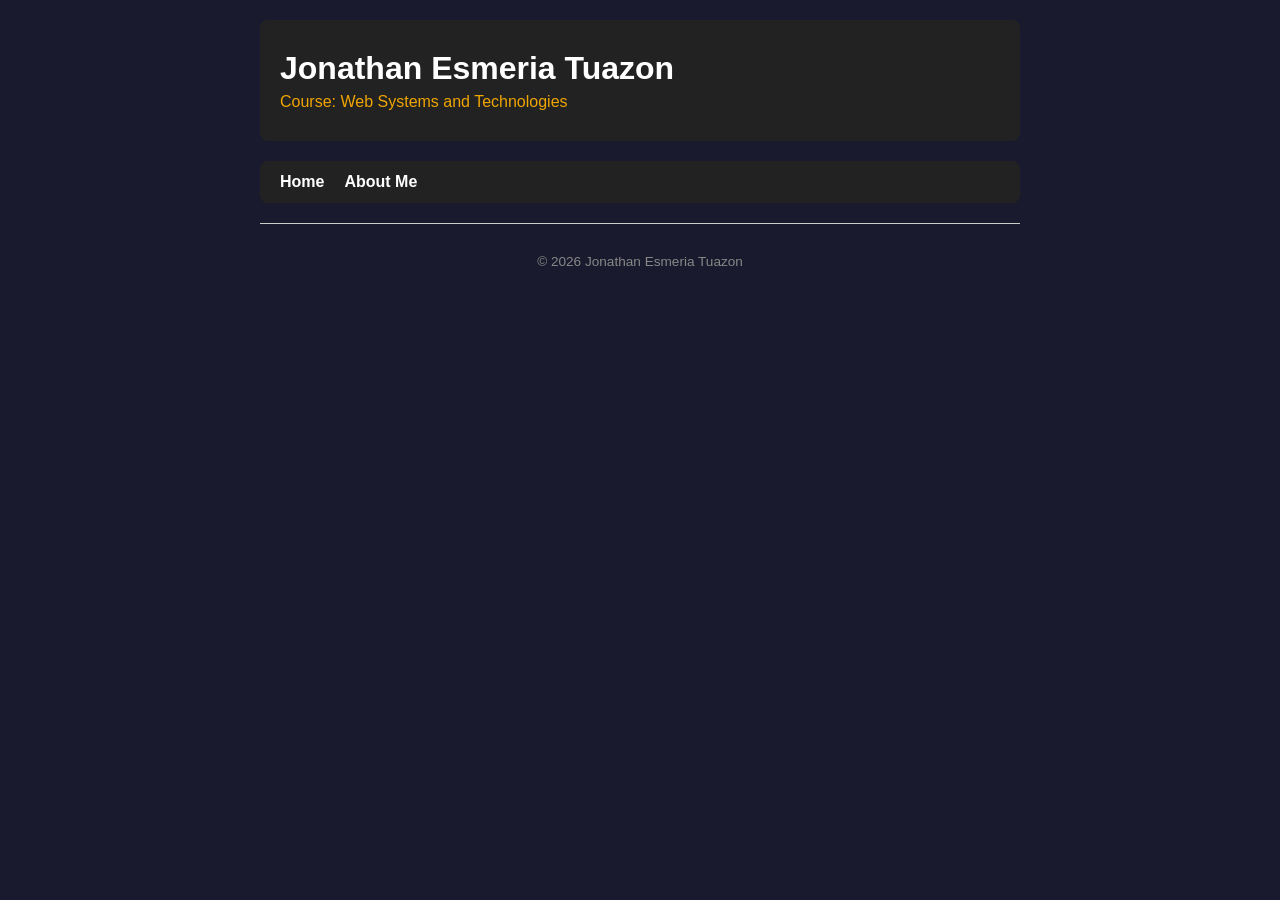
<file: index.html>
<!DOCTYPE html>
<html>

<head>
    <meta charset="UTF-8">
    <meta name="viewport" content="width=device-width, initial-scale=1.0">
    <title>My Personal Website</title>
    <link rel="stylesheet" href="index.css">
</head>

<body>

    <header>
        <h1>Jonathan Esmeria Tuazon</h1>
        <p>Course: Web Systems and Technologies</p>
    </header>

    <nav>
        <ul>
            <li><a href="index.html">Home</a></li>
            <li><a href="aboutMe.html">About Me</a></li>
        </ul>
    </nav>

    <hr>

    <footer>
        <p>&copy; 2026 Jonathan Esmeria Tuazon</p>
    </footer>

</body>
</html>
</file>
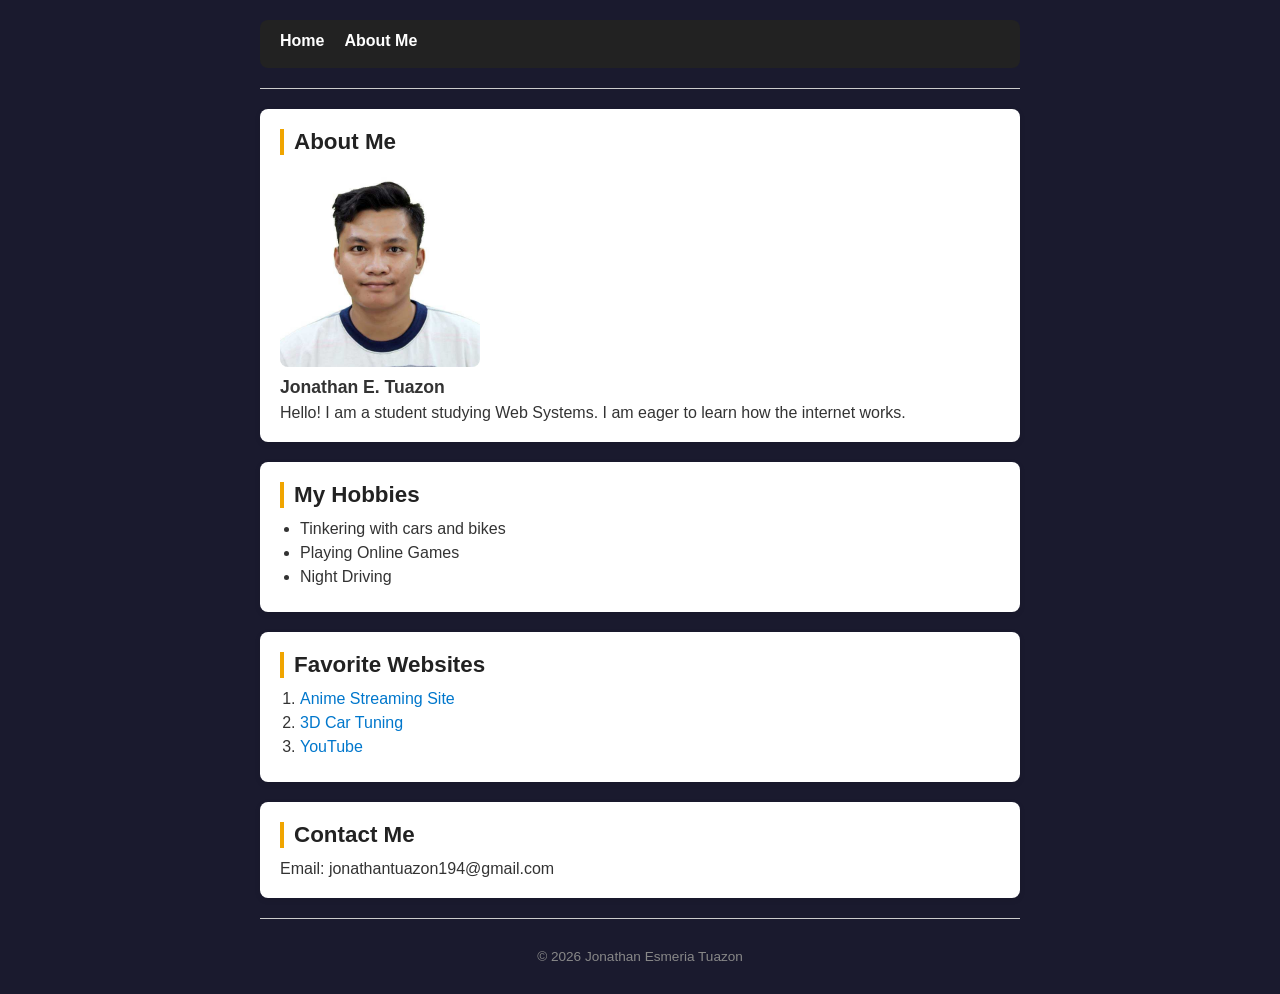
<file: aboutMe.html>
<!DOCTYPE html>
<html>
<head>
    <meta charset="UTF-8">
    <meta name="viewport" content="width=device-width, initial-scale=1.0">
    <title>About Me</title>
    <link rel="stylesheet" href="aboutMe.css">
</head>
    <nav>
        <ul>
            <li><a href="index.html">Home</a></li>
            <li><a href="aboutMe.html">About Me</a></li>
        </ul>
    </nav>

    <hr>

    <section id="about">
        <section>
            <h2>About Me</h2>
            <img src="me1.jpg" alt="Photo of Jonathan" width="200">
            <h3>Jonathan E. Tuazon</h3>
            <p>Hello! I am a student studying Web Systems. I am eager to learn how the internet works.</p>
        </section>

        <section>
            <h2>My Hobbies</h2>
            <ul>
                <li>Tinkering with cars and bikes</li>
                <li>Playing Online Games</li>
                <li>Night Driving</li>
            </ul>
        </section>

        <section>
            <h2>Favorite Websites</h2>
            <ol>
                <li><a href="https://animekai.to/" target="_blank" rel="noopener noreferrer">Anime Streaming Site</a></li>
                <li><a href="https://www.3dtuning.com/en-US" target="_blank" rel="noopener noreferrer">3D Car Tuning</a></li>
                <li><a href="https://www.youtube.com" target="_blank" rel="noopener noreferrer">YouTube</a></li>
            </ol>
        </section>

        <section>
            <h2>Contact Me</h2>
            <p>Email: jonathantuazon194@gmail.com</p>
        </section>
    </section>

    <hr>
    
    <footer>
        <p>&copy; 2026 Jonathan Esmeria Tuazon</p>
    </footer>
</html>
</file>
<file: index.css>
* {
    margin: 0;
    padding: 0;
    box-sizing: border-box;
}

body {
    font-family: 'Segoe UI', sans-serif;
    background-color: #1a1a2e;
    color: #333;
    max-width: 800px;
    margin: 0 auto;
    padding: 20px;
}

header {
    background-color: #222;
    color: #fff;
    padding: 30px 20px;
    border-radius: 8px;
    margin-bottom: 20px;
}

header h1 {
    font-size: 2rem;
    margin-bottom: 6px;
}

header p {
    font-size: 1rem;
    color: #f0a500;
}

nav ul {
    list-style: none;
    display: flex;
    gap: 20px;
    background-color: #222;
    padding: 12px 20px;
    border-radius: 8px;
}

nav ul li a {
    color: #fff;
    text-decoration: none;
    font-weight: bold;
}

nav ul li a:hover {
    color: #f0a500;
}

hr {
    border: none;
    border-top: 1px solid #ccc;
    margin: 20px 0;
}

footer {
    text-align: center;
    font-size: 0.85rem;
    color: #888;
    padding: 10px 0;
}
</file>
<file: aboutMe.css>
* {
    margin: 0;
    padding: 0;
    box-sizing: border-box;
}

body {
    font-family: 'Segoe UI', sans-serif;
    background-color: #1a1a2e;
    color: #333;
    max-width: 800px;
    margin: 0 auto;
    padding: 20px;
}

nav ul {
    list-style: none;
    display: flex;
    gap: 20px;
    background-color: #222;
    padding: 12px 20px;
    border-radius: 8px;
}

nav ul li a {
    color: #fff;
    text-decoration: none;
    font-weight: bold;
}

nav ul li a:hover {
    color: #f0a500;
}

hr {
    border: none;
    border-top: 1px solid #ccc;
    margin: 20px 0;
}

#about > section {
    background-color: #fff;
    border-radius: 8px;
    padding: 20px;
    margin-bottom: 20px;
    box-shadow: 0 2px 6px rgba(0, 0, 0, 0.08);
}

h2 {
    font-size: 1.4rem;
    margin-bottom: 12px;
    color: #222;
    border-left: 4px solid #f0a500;
    padding-left: 10px;
}

h3 {
    margin: 10px 0 6px;
    font-size: 1.1rem;
}

img {
    border-radius: 8px;
    display: block;
    margin-bottom: 10px;
}

ul, ol {
    padding-left: 20px;
}

li {
    margin-bottom: 6px;
}

a {
    color: #0077cc;
    text-decoration: none;
}

a:hover {
    text-decoration: underline;
}

footer {
    text-align: center;
    font-size: 0.85rem;
    color: #888;
    padding: 10px 0;
}
</file>
